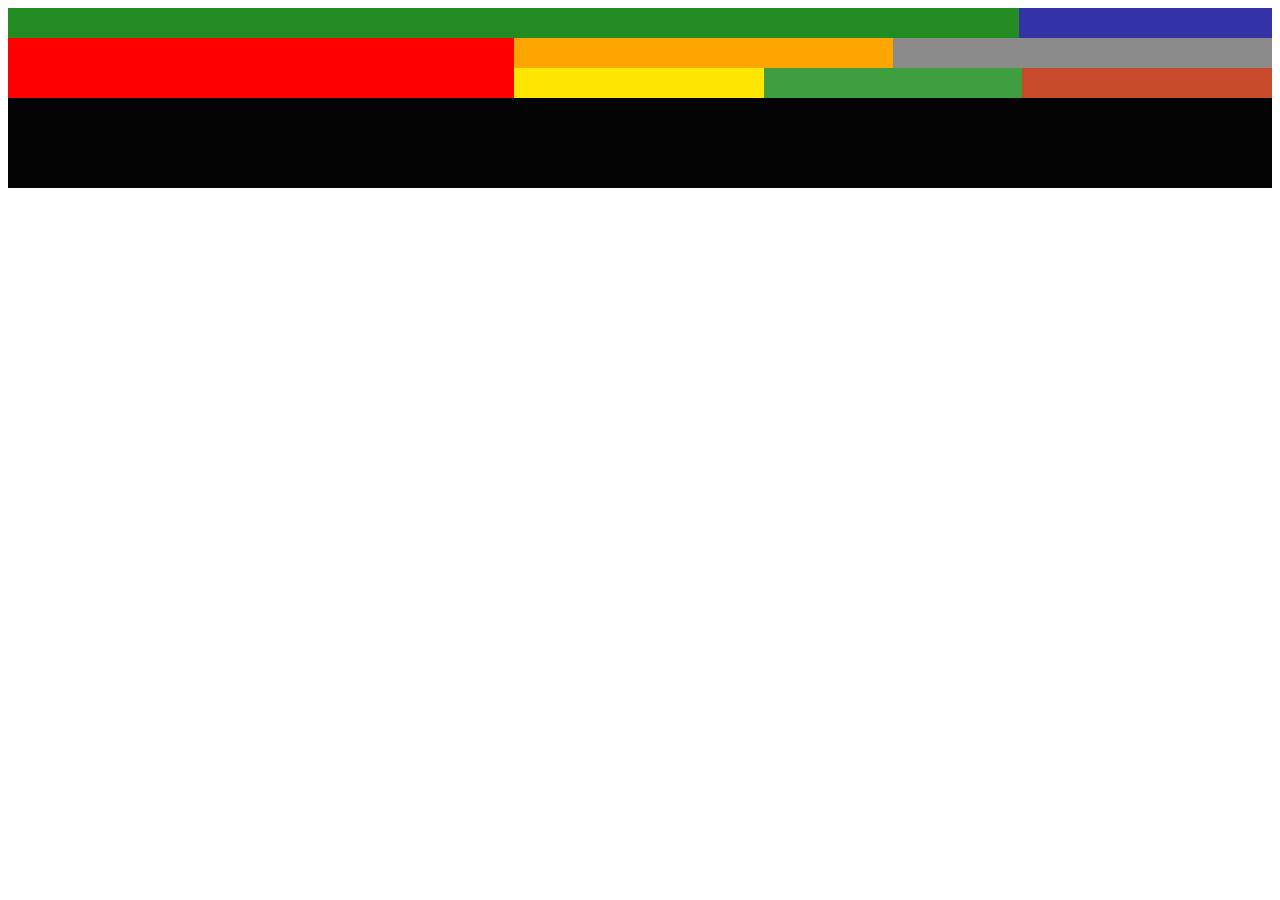
<file: Exercice6.html>
<!doctype html>
<html lang="fr">
<head>
  <meta charset="utf-8">
  <title>Titre de la page</title>
  <link rel="stylesheet" href="Exercice6.css">
</head>
<body>
    <div id="ligne1">
    <div id="green"></div>
    <div id="blue"></div>
    </div>
    <div id="ligne2">
    <div id="red"></div>
    <div id="multi">
        <div id="l2a">
            <div id="orange"></div> 
            <div id="grey"></div>
        </div>
        <div id="l2b">
            <div id="orange2"></div>
            <div id="green2"></div>
            <div id="red2"></div>   
        </div>
    </div>
    </div>
    <div id="ligne3">
    </div>

    
</body>
</html>
</file>
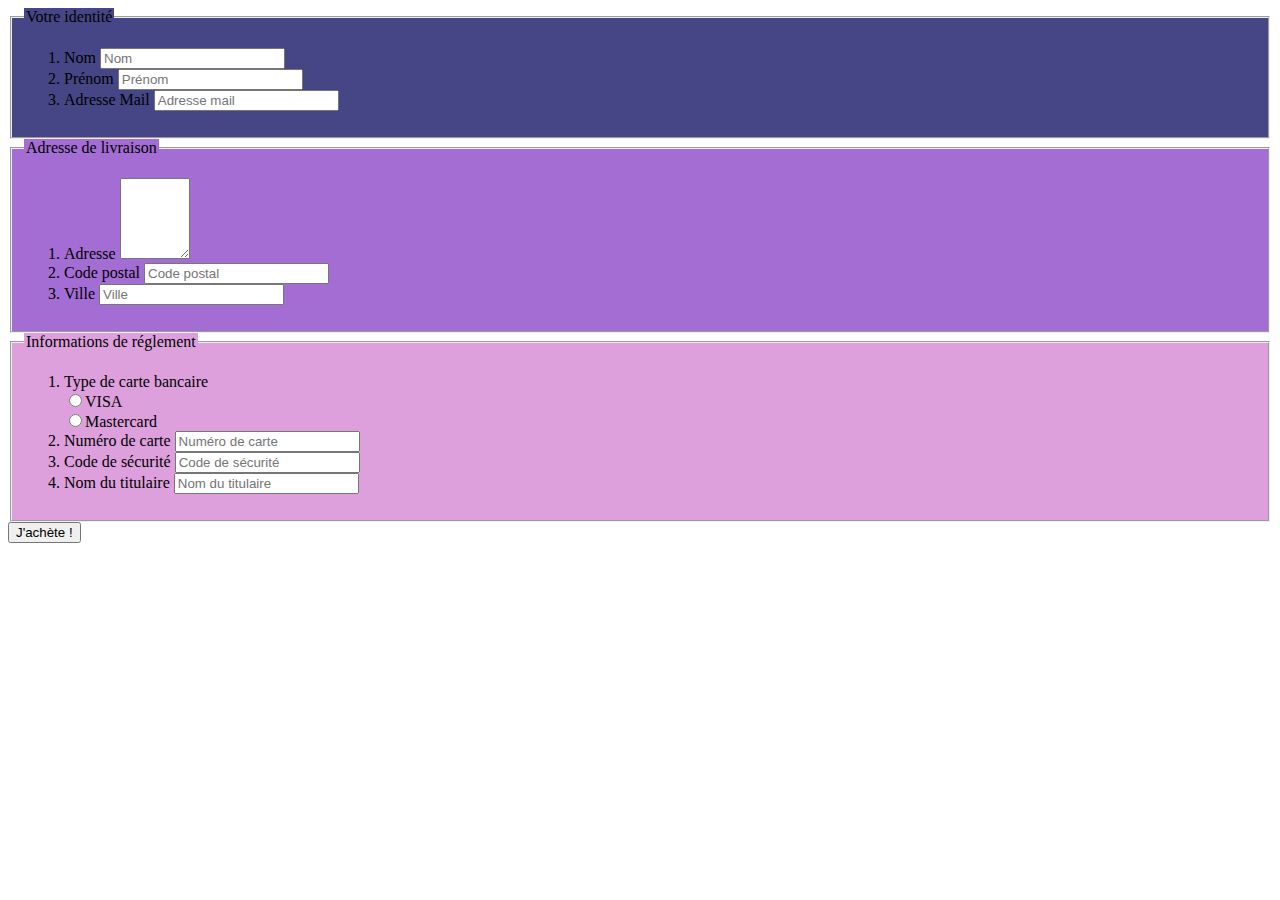
<file: Exercices7.html>
<!DOCTYPE html>
<html lang="fr" dir="ltr">
    <head>
        <meta charset="utf-8" />
        <link rel="stylesheet" href="Exercices7.css" />
        <title> Hello little World</title>
    </head>
    <body>
        <fieldset class="blue">
        <legend class="blue">Votre identité</legend>
        <ol class="blue"> 
        <form method="POST" action="traitement.php"class="blue">
            <li>
                <label for="Nom">Nom</label>
                <input type="text" name="Nom" id="Nom" placeholder="Nom"/>
            </li>
            <li>
                <label for="Prénom">Prénom</label>
                <input type="text" name="Prénom" id="Prénom" placeholder="Prénom"/>
            </li>
            <li>
                <label for="Adresse Mail">Adresse Mail</label>
                <input type="text" name="Adresse Mail" id="Adresse Mail" placeholder="Adresse mail"/>
            </li>
        </form>
        </ol>
        </fieldset>
        <fieldset class="purple">
        <legend class="purple">Adresse de livraison</legend>
            <ol class="purple">
                <form method="post" action="traitement.php"class="purple">
                    <li>
                        <label for="Adresse">Adresse</label>
                        <textarea rows="5" cols="6"></textarea>
                    </li>
                    <li>
                        <label for="Code postal">Code postal</label>
                        <input type="text"name="Code postal" id="Code postal" placeholder="Code postal"/>
                    </li>
                    <li>
                        <label for="Ville">Ville</label>
                        <input type="text"name="Ville" id="Ville" placeholder="Ville"/>
                    </li>
                </form>
                </ol>
            </fieldset>
            <fieldset class="pink">
            <legend class="pink">Informations de réglement</legend>
            <ol class="pink">
                <form method="post"action="traitement.php"class="pink">
                    <li>
                        <label for="Type de carte bancaire :">Type de carte bancaire</label><br/>
                        <input type="radio" name="Type de carte bancaire" value="VISA" id="VISA"/><label for="VISA">VISA</label><br/>
                        <input type="radio" name="Type de carte bancaire" value="Mastercard" id="Mastercard"/><label for="Mastercard">Mastercard</label><br/>
                    </li>
                    <li>
                        <label for="Numéro de carte">Numéro de carte</label>
                        <input type="text"name="Numéro de carte" id="Numéro de carte" placeholder="Numéro de carte"/>  
                    </li>
                    <li>
                        <label for="Code de sécurité">Code de sécurité</label>
                        <input type="text"name="Code de sécurité" id="Code de sécurité" placeholder="Code de sécurité"/>
                    </li>
                    <li>
                        <label for="Nom du titulaire">Nom du titulaire</label>
                        <input type="text"name="Nom du titulaire" id="Nom du titulaire" placeholder="Nom du titulaire"/>
                    </li>
                </form>
            </ol>
        </fieldset>
        <input type="submit" value="J'achète !"/>
    </body>
</html>
</file>
<file: Exercice6.css>
#green {
    background-color:forestgreen;
    width: 80%;
    height: 30px;
}
#blue {
    background-color:rgb(51, 51, 167);
    width: 20%;
    height: 30px;
}
#red {
    background-color:red;
    width: 40%;
    height: 60px;
}
#orange {
    background-color:orange;
    width: 50%;
    height: 30px;
}
#grey {
    background-color:rgba(128, 128, 128, 0.911);
    width: 50%;
    height: 30px;
}

#orange2 {
    background-color:rgb(255, 230, 0);
    width: 33%;
    height: 30px;
}
#red2 {
    background-color:rgb(199, 74, 43);
    width: 33%;
    height: 30px;
}
#green2 {
    background-color:rgb(63, 158, 63);
    width: 34%;
    height: 30px;
}
#ligne1 { 
    display:flex;
}
#ligne2 {
    display:flex;
    
}
#multi {
    width: 60%;
    height: 60px;
}
#l2a {
    display:flex;
}
#l2b {
    display:flex;
}
#ligne3 {
    background-color: rgb(3, 3, 3);
    width: 100%;
    height: 90px;
}
</file>
<file: Exercices7.css>
.blue {
    background-color: rgb(70, 70, 135);
}
.purple {
    background-color: rgb(163, 109, 212);
}
.pink {
    background-color: plum;
}
</file>
